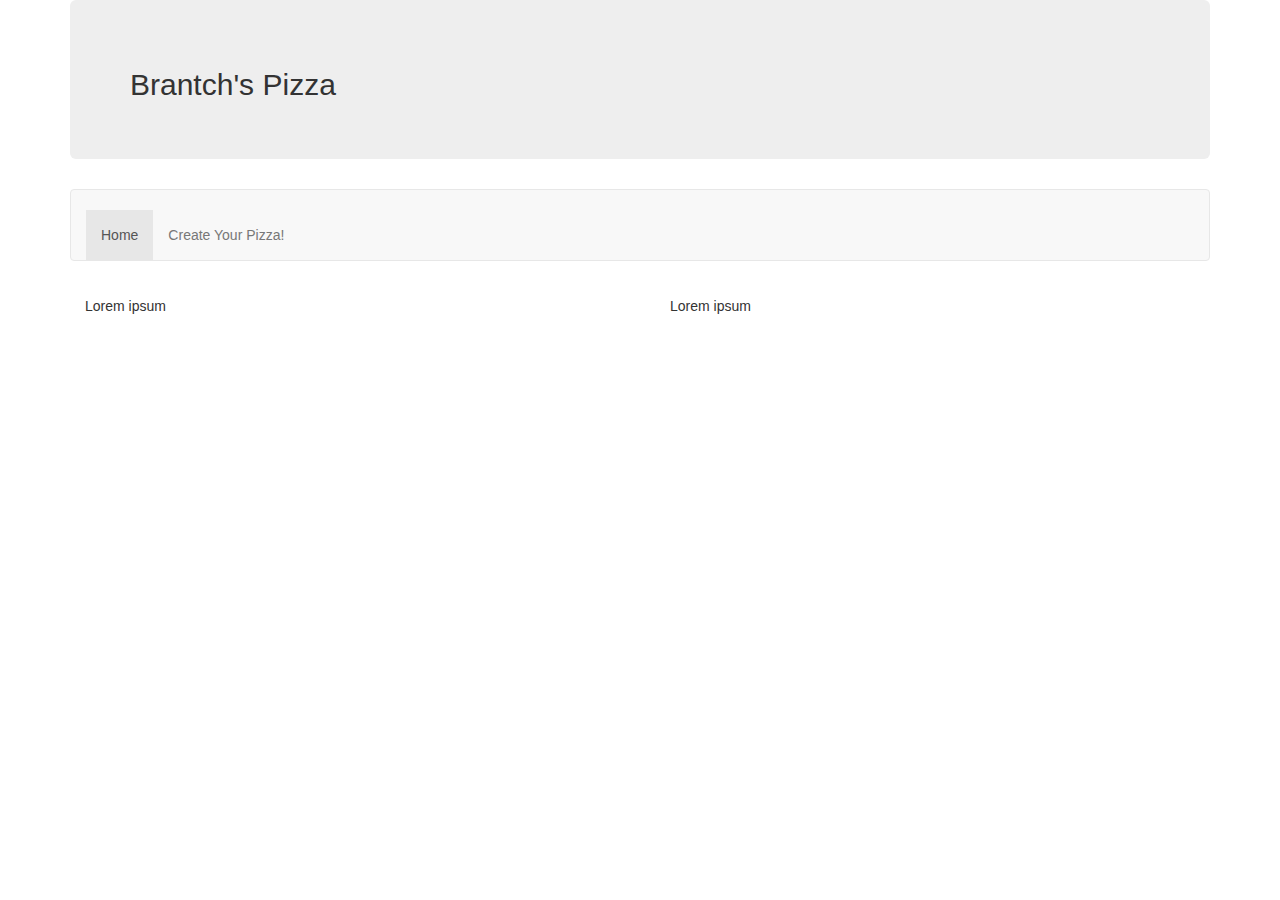
<file: index.html>
<!DOCTYPE html>
<html>
  <head>
    <link rel="stylesheet" href="https://maxcdn.bootstrapcdn.com/bootstrap/3.3.7/css/bootstrap.min.css" integrity="sha384-BVYiiSIFeK1dGmJRAkycuHAHRg32OmUcww7on3RYdg4Va+PmSTsz/K68vbdEjh4u" crossorigin="anonymous">
    <meta charset="UTF-8"/>
    <link href="css/styles.css" rel="stylesheet" type="text/css">
    <title>Brantch's Pizza Site</title>
  </head>
  <body>
    <div class="container">
      <div class="jumbotron">
        <h2>Brantch's Pizza</h2>
      </div>
      <nav class="navbar navbar-default">
        <div class="container-fluid">
          <ul class="nav navbar-nav">
            <li class="active"><a href="index.html">Home</a></li>
            <li><a href="user.html">Create Your Pizza!</a></li>
          </ul>
        </div>
      </nav>
      <div class="row">
        <div class="col-md-6">
          <div class="panel-body">
            <p>Lorem ipsum</p>
          </div>
        </div>
        <div class="col-md-6">
          <div class="panel-body">
            <p>Lorem ipsum</p>
          </div>
        </div>
      </div>
    </div>

  </body>
</html>
</file>
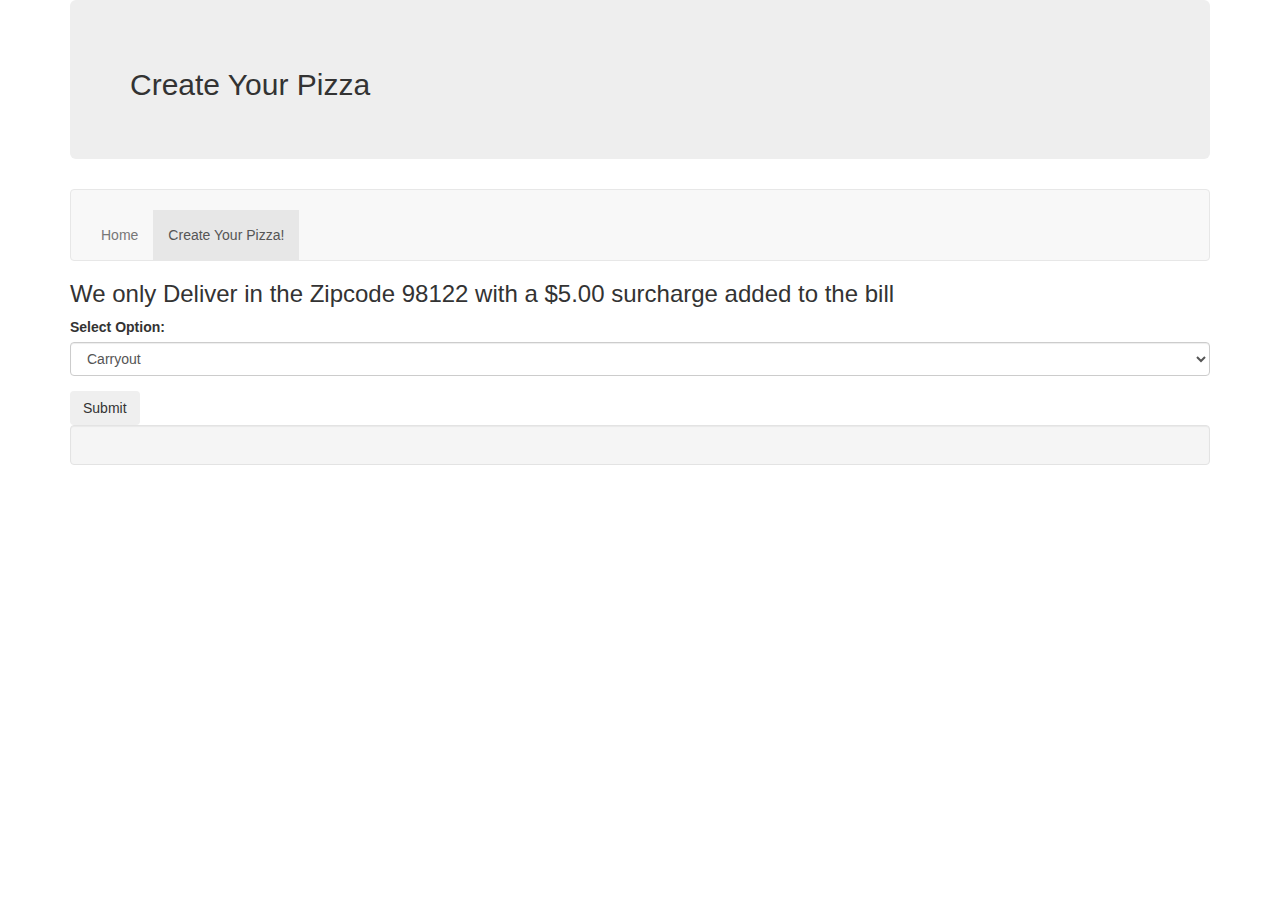
<file: user.html>
<!DOCTYPE html>
<html>
  <head>
    <link rel="stylesheet" href="https://maxcdn.bootstrapcdn.com/bootstrap/3.3.7/css/bootstrap.min.css" integrity="sha384-BVYiiSIFeK1dGmJRAkycuHAHRg32OmUcww7on3RYdg4Va+PmSTsz/K68vbdEjh4u" crossorigin="anonymous">
    <meta charset="UTF-8"/>
    <link href="css/styles.css" rel="stylesheet" type="text/css">
    <script src="js/jquery-3.1.1.js"></script>
    <script src="js/scripts.js"></script>
    <title>Brantch's Pizza Site</title>
  </head>
  <body>
    <div class="container">
      <div class="jumbotron">
        <h2>Create Your Pizza</h2>
      </div>
      <nav class="navbar navbar-default">
        <div class="container-fluid">
          <ul class="nav navbar-nav">
            <li><a href="index.html">Home</a></li>
            <li class="active"><a href="user.html">Create Your Pizza!</a></li>
          </ul>
        </div>
      </nav>
      <form id="get">
        <h3>We only Deliver in the Zipcode 98122 with a $5.00 surcharge added to the bill</h3>
        <div class="form-group">
          <label for="getting">Select Option:</label>
          <select class="form-control" id="getting">
            <option>Carryout</option>
            <option>Delivery</option>
          </select>
        </div>
        <button type="submit" class="btn">Submit</button>
      </form>
      <form id="zip">
        <div class="form-group">
          <label for="address"></label>
          <input id="address"  class="form-control" type="text" placeholder="Enter Address">
        </div>
        <div class="form-group">
          <label for="zip"></label>
          <input id="inputZip"  class="form-control" type="number" placeholder="Enter Zip Code!">
        </div>
        <button type="submit" class="btn">Submit</button>
      </form>
      <form id="make">
        <h3>Choose all the toppings you would like!(Toppings are $1.00 each)</h3>
        <div class="checkbox">
          <label><input type="checkbox" value="Peperoni">Peperoni</label>
        </div>
        <div class="checkbox">
          <label><input type="checkbox" value="Pineapple">Pineapple</label>
        </div>
        <div class="checkbox">
          <label><input type="checkbox" value="Onion">Onion</label>
        </div>
        <div>
          <h3>Pick Your Crust (GlutenFree is $3.00 more).</h3>
          <select name="crusts" id="crusts">
            <option value="Regular">Regular</option>
            <option value="Wheat">Wheat</option>
            <option value="GlutenFree">GlutenFree</option>
          </select>
        </div>
        <div>
          <h3>Choose your size (10"= $10.00, 12"= $12.00, and 14"= $14.00)
          <select name="sizes" id="sizes">
            <option value="10">10"</option>
            <option value="12">12"</option>
            <option value="14">14"</option>
          </select>
        </div>
        <button type="submit" class="btn">Submit</button>
      </form>
      <div class="well" id="text">
      </div>
    </div>
  </body>
</html>
</file>
<file: css/styles.css>
#make {
  display: none;
}

#zip {
  display: none;
}
#text {
  font-size: 20px;
  font-family: fantasy;
}
</file>
